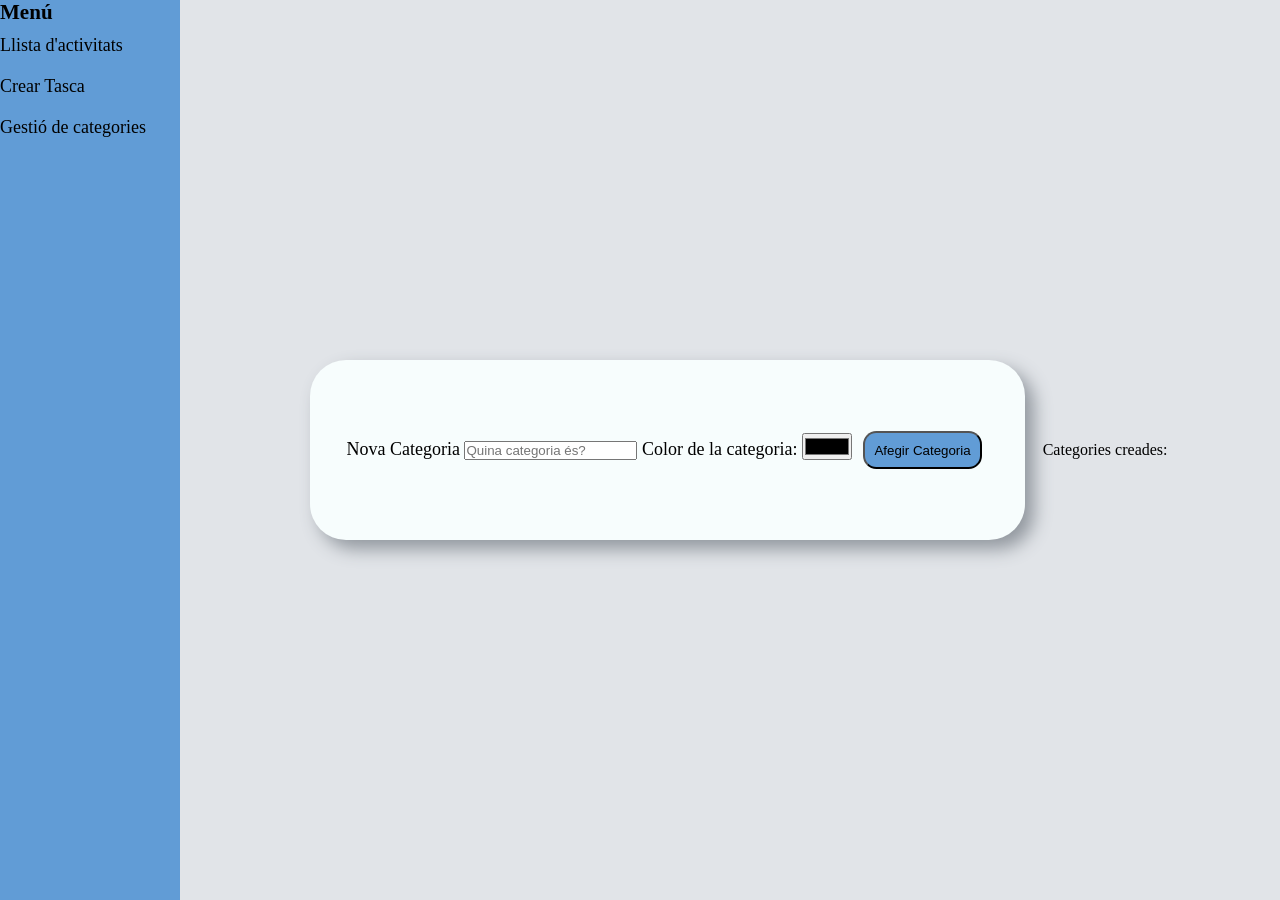
<file: categories.html>
<!DOCTYPE html>
<html lang="ca">

<head>
  <meta charset="UTF-8">
  <meta name="viewport" content="width=device-width, initial-scale=1.0">
  <title>Categories</title>
  <link rel="stylesheet" href="style.css">
  <link rel="icon" type="img/png" href="favicon\favicon.ico">
</head>

<body>
  <header>

    <nav class="navbarPare" id="menuPrincipal">
      <h3>Menú</h3>
      <ul>
        <li><a href="index.html">Llista d'activitats</a></li>
        <li><a href="crear-tasca.html">Crear Tasca</a></li>
        <li><a href="categories.html">Gestió de categories</a></li>
      </ul>
    </nav>
  </header>

  <main>
 <section class="sectionFormCategories">
  <form id="formCategories">
    <label for="nomCategoria">Nova Categoria</label>
    <input type="text" id="nomCategoria" placeholder="Quina categoria és?" required>

    <label for="colorCategoria">Color de la categoria:</label>
    <input type="color" id="colorCategoria">

    <button type="submit">Afegir Categoria</button>
  </form>
</section>

      <section id="seccioCategoriaCreada">
        <p>Categories creades: </p>
      </section>
    </section>

  </main>
  <script type="module" src="js/categories.js"></script>
</body>

</html>
</file>
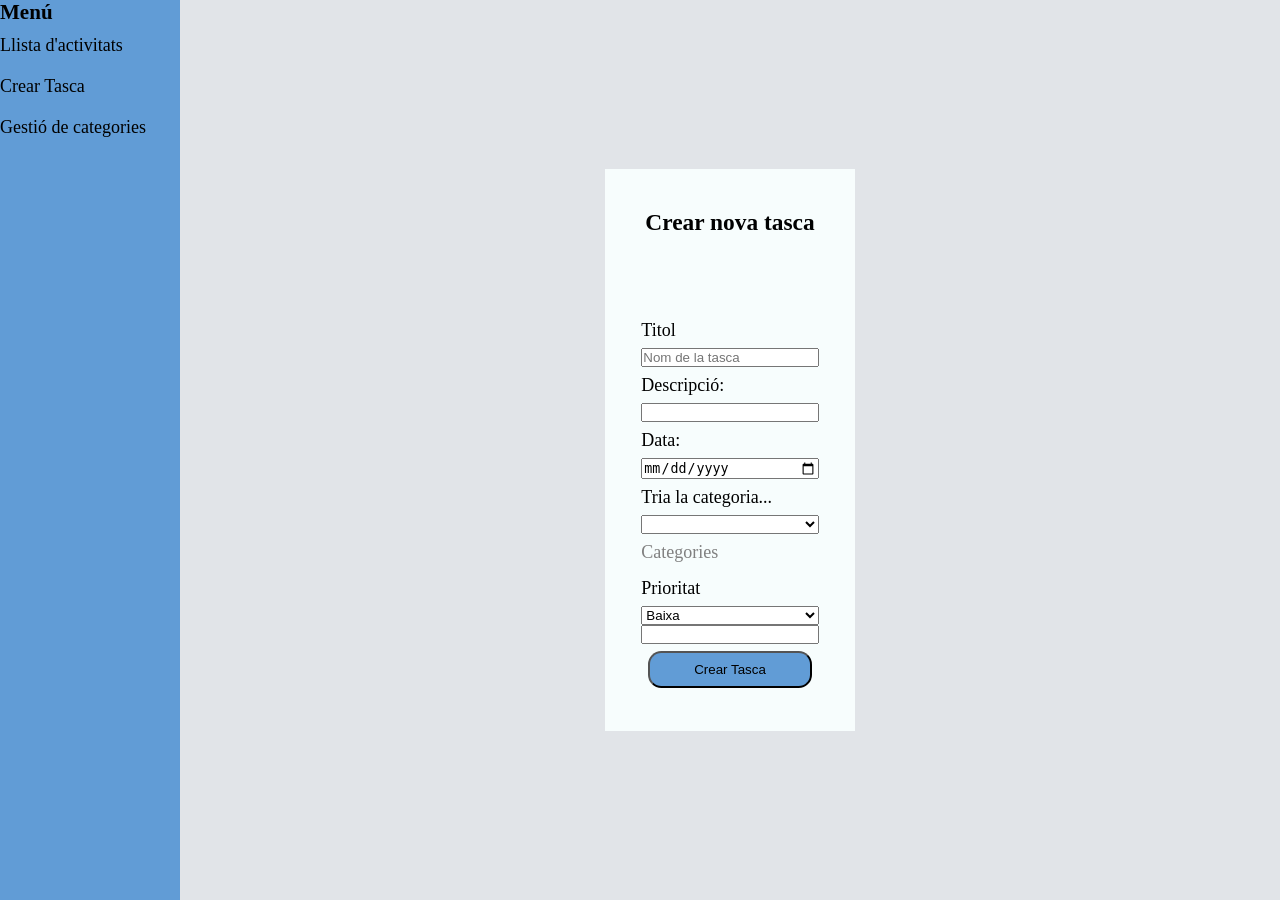
<file: crear-tasca.html>
<!DOCTYPE html>
<html lang="cat">

<head>
  <meta charset="UTF-8">
  <meta name="viewport" content="width=device-width, initial-scale=1.0">
  <title>Crear Tasca</title>
  <link rel="stylesheet" href="style.css">
  <link rel="icon" type="img/png" href="favicon\favicon.ico">
</head>

<body>
  <header>
    <nav class="navbarPare" id="menuPrincipal">
      <h3>Menú</h3>
      <ul>
        <li><a href="index.html">Llista d'activitats</a></li>
        <li><a href="crear-tasca.html">Crear Tasca</a></li>
        <li><a href="categories.html">Gestió de categories</a></li>
      </ul>
    </nav>
  </header>

  <main>

    <section class="seccioTasca">
      <form id="formTasca">
        <div class="seccioFormTitol">
          <h3>Crear nova tasca</h3>
        </div>

        <div class="seccioFormTasca">
          <label for="titol">Titol</label>
          <input type="text" name="titol" placeholder="Nom de la tasca" required>
          <label for="desc">Descripció:</label>
          <input type="text" name="desc" placeholder="" required>

          <label for="data">Data:</label>
          <input type="date" name="data" required>

          <label for="categories">Tria la categoria...</label>
          <select name="categories" id="categories" required></select>
          <option value="" disabled selected>Categories</option> <!--s'HAN DE CARREGAR AMB JS/DOM-->
          </select>

          <label for="prioritat">Prioritat</label>
          <select name="prioritat" id="prioritat" required>
            <option value="Baixa">Baixa</option>
            <option value="Alta">Alta</option>
            <option value="Urgent">Urgent</option>
          </select>


          <input type="text" id="novaTasca">
          <button type="submit" onclick="crearTasca()"  class="btnCrearTasca">Crear Tasca</button>
        </div>
      </form>
    </section>
  </main>

  <template id="plantillaPreview">
    <div class="previewCard">
      <h3 class="previewTitol"></h3>
      <p class="previewData"></p>
    </div>
  </template>

</body>

</html>
</file>
<file: style.css>
/*Variables*/
:root {
  --color-principal: #619cd6;
  --color-fondo: rgb(225, 228, 232);
  --color-fondo-secundari: rgb(247, 253, 253);
  --color-click: rgb(138, 204, 138);
  --tamany-h3: 40px;
  --tamany-h2: 20px;
  --tamany-lletra-normal: 18px;
}

* {
  margin: 0;
  padding: 0;
  box-sizing: border-box;
}

body {
  display: flex;
  background-color: var(--color-fondo);
}

main {
  flex-grow: 1;
  display: flex;
  justify-content: center;
  align-items: center;
}

header {
  display: block;
  font-size: var(--tamany-lletra-normal);
}

.navbarPare {
  display: flex;
  flex-direction: column;
  background-color: var(--color-principal);
  font-size: var(--tamany-lletra-normal);
  width: 10em;
  min-height: 100vh;
}

.navbarPare ul {
  list-style: none;
  font-size: var(--tamany-lletra-normal);
}

.seccioTitolPrincipal {
  align-self: center;
}

.navbarPare li a {
  text-decoration: none;
  color: black;
  display: block;
  padding: 10px 0;
}

.principal {
  flex-grow: 1;
  display: flex;
  flex-direction: column;
  padding: 30px;
}

/*Botons*/

button {
  background-color: var(--color-principal);
  padding: 0.7em;
  margin: 0.5em;
  border-radius: 1em;
}

button:hover {
  background-color: var(--color-click);
  cursor: pointer;
}

/*Seccio accions pare*/

.seccioAccionsPare {
  display: inline-flex;
  justify-content: space-between;
  margin-top: 2em;
  margin-bottom: 3em;
  background-color: var(--color-fondo-secundari);
  padding: 1em;
  border-radius: 1em;
}

/*Secció pendents*/

.seccioPendentsPare {
  display: flex;
  margin-bottom: 3em;
}

/*Seccio acabades*/

.seccioAcabadesPare {
  display: flex;
  flex-direction: column;
  margin-bottom: 2em;
}
.script {
  flex-grow: 1;
  margin-top: 2em;
  width: fit-content;
  height: 30em;
  max-width: 20em;
}

/*CSS CREAR TASCA*/

.seccioFormTasca {
  flex-grow: 1;
  display: flex;
  flex-direction: column;
  padding: 2em;
  line-height: 2em;
}

.seccioFormTitol {
  font-size: var(--tamany-h2);
  padding: 2em;
}

.seccioTasca {
  display: flex;
  justify-content: center;
  background-color: var(--color-fondo-secundari);
  font-size: var(--tamany-lletra-normal);
}

/*CSS CATEGORIA*/

.sectionFormCategories{
  display: flex;
  justify-content: center;
  margin: 1em;
  padding: 2em;
  background-color: var(--color-fondo-secundari);
  font-size: var(--tamany-lletra-normal);
  min-height: 20vh;
  flex-direction: column;
  align-items: flex-start;
  border-radius: 2em;
  box-shadow: 0.5em 0.5em 1em rgb(145, 151, 158) ;
}
</file>
